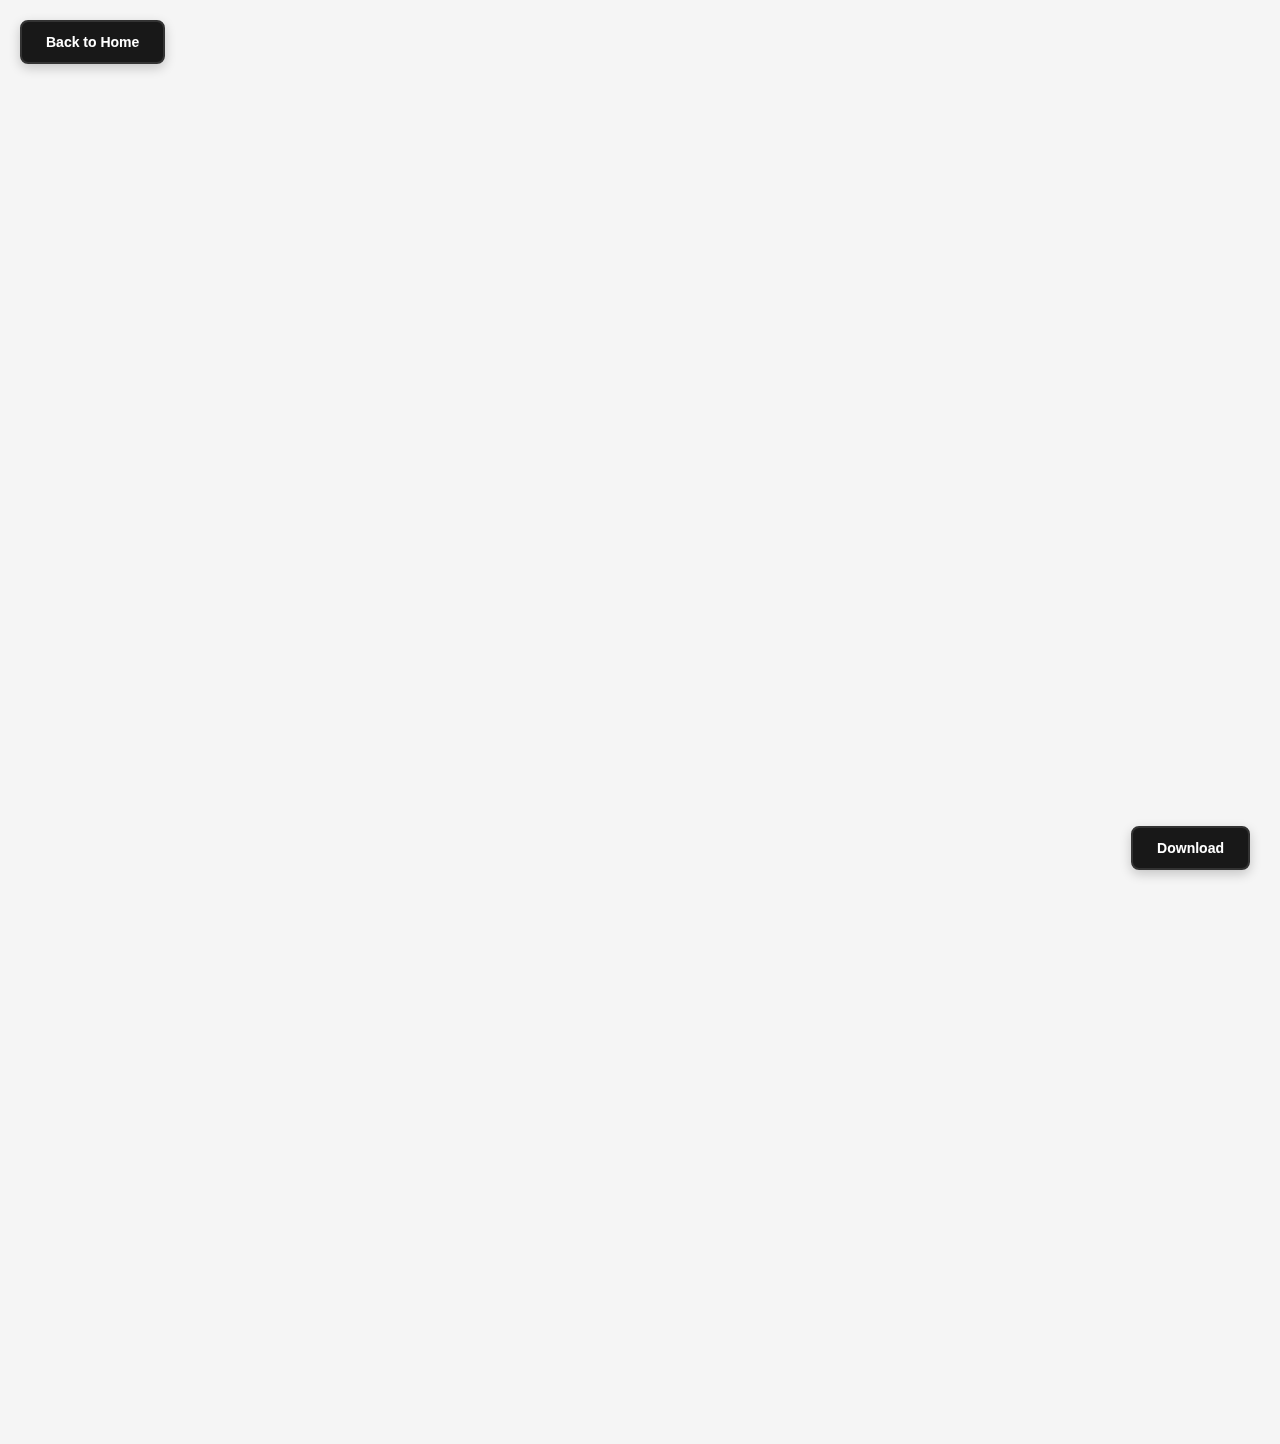
<file: cv.html>
<!DOCTYPE html>
<html lang="en">
<head>
  <meta charset="UTF-8">
  <meta name="viewport" content="width=device-width, initial-scale=1.0">
  <title>Deborah Obajuaye - CV | Frontend Developer</title>
  <style>
    * {
      margin: 0;
      padding: 0;
      box-sizing: border-box;
    }

    html {
      scroll-behavior: smooth;
    }

    body {
      font-family: 'Poppins', -apple-system, BlinkMacSystemFont, 'Segoe UI', sans-serif;
      background-color: #f5f5f5;
      min-height: 100vh;
      overflow-x: hidden;
      overflow-y: auto;
      display: flex;
      justify-content: center;
      align-items: flex-start;
      padding: 20px;
    }

    /* CV Container */
    .cv-container {
      width: 100%;
      max-width: 1200px;
      background: #fff;
      box-shadow: 0 10px 50px rgba(0, 0, 0, 0.1);
      border-radius: 8px;
      overflow: hidden;
      opacity: 0;
      animation: fadeIn 1s ease-in forwards;
      margin: 0 auto;
    }

    /* CV Image - Full Width and Responsive */
    .cv-image {
      width: 100%;
      height: auto;
      display: block;
      object-fit: contain;
      background-color: #fff;
    }

    /* Fade-in Animation */
    @keyframes fadeIn {
      from {
        opacity: 0;
        transform: translateY(20px);
      }
      to {
        opacity: 1;
        transform: translateY(0);
      }
    }

    /* Loading state */
    .loading {
      position: fixed;
      top: 50%;
      left: 50%;
      transform: translate(-50%, -50%);
      z-index: 10;
      color: #333;
      font-size: 18px;
      font-weight: 600;
      display: flex;
      flex-direction: column;
      align-items: center;
      gap: 15px;
    }

    .loading.hidden {
      display: none;
    }

    .spinner {
      width: 40px;
      height: 40px;
      border: 4px solid #f3f3f3;
      border-top: 4px solid #333;
      border-radius: 50%;
      animation: spin 1s linear infinite;
    }

    @keyframes spin {
      0% { transform: rotate(0deg); }
      100% { transform: rotate(360deg); }
    }
    .back-home {
      position: fixed;
      top: 20px;
      left: 20px;
      z-index: 100;
      background: rgba(0, 0, 0, 0.9);
      color: #fff;
      border: 2px solid #333;
      padding: 12px 24px;
      border-radius: 8px;
      cursor: pointer;
      font-size: 14px;
      font-weight: 600;
      transition: all 0.3s ease;
      text-decoration: none;
      display: flex;
      align-items: center;
      gap: 8px;
      box-shadow: 0 4px 12px rgba(0, 0, 0, 0.2);
    }

    .back-home:hover {
      background: #fff;
      color: #000;
      transform: translateX(-3px);
      box-shadow: 0 6px 20px rgba(0, 0, 0, 0.3);
    }
    /* Action Buttons */
    .action-buttons {
      position: fixed;
      bottom: 30px;
      right: 30px;
      z-index: 100;
      display: flex;
      flex-direction: column;
      gap: 10px;
    }

    .action-button {
      background: rgba(0, 0, 0, 0.9);
      color: #fff;
      border: 2px solid #333;
      padding: 12px 24px;
      border-radius: 8px;
      cursor: pointer;
      font-size: 14px;
      font-weight: 600;
      transition: all 0.3s ease;
      text-decoration: none;
      display: flex;
      align-items: center;
      gap: 8px;
      box-shadow: 0 4px 12px rgba(0, 0, 0, 0.2);
    }

    .action-button:hover {
      background: #fff;
      color: #000;
      transform: translateY(-2px);
      box-shadow: 0 6px 20px rgba(0, 0, 0, 0.3);
    }
    .home-button {
      background: rgba(0, 0, 0, 0.9);
    }

    .home-button:hover {
      background: #fff;
      color: #000;
    }
    .scroll-top {
      display: none;
      width: 50px;
      height: 50px;
      justify-content: center;
      align-items: center;
      padding: 0;
      border-radius: 50%;
      font-size: 20px;
    }

    .scroll-top.visible {
      display: flex;
    }

    /* Responsive Design */
    @media (max-width: 1400px) {
      body {
        padding: 15px;
      }

      .cv-container {
        max-width: 1000px;
      }
    }

    @media (max-width: 1024px) {
      body {
        padding: 10px;
      }

      .cv-container {
        max-width: 800px;
      }

      .action-buttons {
        bottom: 20px;
        right: 20px;
      }

      .action-button {
        padding: 10px 20px;
        font-size: 13px;
      }
    }

    @media (max-width: 768px) {
      body {
        padding: 10px;
      }

      .cv-container {
        border-radius: 4px;
      }
      .back-home {
        top: 10px;
        left: 10px;
        padding: 8px 16px;
        font-size: 12px;
      }
      .action-buttons {
        bottom: 15px;
        right: 15px;
        gap: 8px;
      }

      .action-button {
        padding: 8px 16px;
        font-size: 12px;
      }

      .scroll-top {
        width: 45px;
        height: 45px;
        font-size: 18px;
      }
    }

    @media (max-width: 480px) {
      body {
        padding: 5px;
      }

      .cv-container {
        border-radius: 0;
      }
      .back-home span.text,
      .breadcrumb {
        display: none;
}

      .back-home {
        padding: 10px;
        width: 40px;
        justify-content: center;
}
      .action-buttons {
        bottom: 10px;
        right: 10px;
      }

      .action-button span {
        display: none;
      }

      .action-button {
        padding: 10px;
        min-width: 40px;
        justify-content: center;
      }
    }

    /* Print Styles */
    @media print {
      body {
        background: #fff;
        padding: 0;
      }

      .cv-container {
        box-shadow: none;
        border-radius: 0;
        max-width: 100%;
      }

      .action-buttons,
      .loading {
        display: none !important;
      }

      .cv-image {
        page-break-inside: avoid;
      }
    }
  </style>
</head>
<body>
  <div class="loading" id="loading">
    <div class="spinner"></div>
    <span>Loading CV...</span>
  </div>

  <a href="index.html" class="back-home" title="Back to Home">
    <span class="text">Back to Home</span>
  </a>

  <div class="cv-container" id="cvContainer">
    <img src="./images/Obajuayedebbie.png" alt="Deborah Obajuaye - Frontend Developer CV" class="cv-image" id="cvImage">
  </div>

  <div class="action-buttons">
    <a href="./images/Obajuayedebbie.png" download="Deborah_Obajuaye_CV.png" class="action-button" title="Download CV">
      <span>Download</span>
    </a>
    <button class="action-button scroll-top" id="scrollTop" title="Scroll to top">
      ↑
    </button>
  </div>

  <script>
    // Elements
    const loading = document.getElementById('loading');
    const cvContainer = document.getElementById('cvContainer');
    const cvImage = document.getElementById('cvImage');
    const scrollTopBtn = document.getElementById('scrollTop');

    cvImage.onload = function() {
      loading.classList.add('hidden');
    };

    cvImage.onerror = function() {
      loading.innerHTML = '<div class="spinner"></div><span>Error loading CV. Please refresh the page.</span>';
    };

    scrollTopBtn.addEventListener('click', function() {
      window.scrollTo({
        top: 0,
        behavior: 'smooth'
      });
    });

    window.addEventListener('scroll', function() {
      if (window.pageYOffset > 300) {
        scrollTopBtn.classList.add('visible');
      } else {
        scrollTopBtn.classList.remove('visible');
      }
    });

    // Keyboard shortcuts
    document.addEventListener('keydown', function(e) {
      // Ctrl/Cmd + S to download
      if ((e.ctrlKey || e.metaKey) && e.key === 's') {
        e.preventDefault();
        const downloadLink = document.querySelector('a[download]');
        if (downloadLink) downloadLink.click();
      }

      if (e.key === 'Escape') {
        window.location.href = 'index.html';
      }

      if (e.key === 'Home') {
        e.preventDefault();
        window.scrollTo({ top: 0, behavior: 'smooth' });
      }

      if (e.key === 'End') {
        e.preventDefault();
        window.scrollTo({ top: document.body.scrollHeight, behavior: 'smooth' });
      }
    });

    // Print functionality
    function printCV() {
      window.print();
    }

    // Zoom functionality (optional)
    let scale = 1;
    document.addEventListener('keydown', function(e) {
      if (e.ctrlKey || e.metaKey) {
        if (e.key === '+' || e.key === '=') {
          e.preventDefault();
          scale = Math.min(scale + 0.1, 2);
          cvContainer.style.transform = `scale(${scale})`;
        } else if (e.key === '-') {
          e.preventDefault();
          scale = Math.max(scale - 0.1, 0.5);
          cvContainer.style.transform = `scale(${scale})`;
        } else if (e.key === '0') {
          e.preventDefault();
          scale = 1;
          cvContainer.style.transform = 'scale(1)';
        }
      }
    });
  </script>
</body>
</html>
</file>
